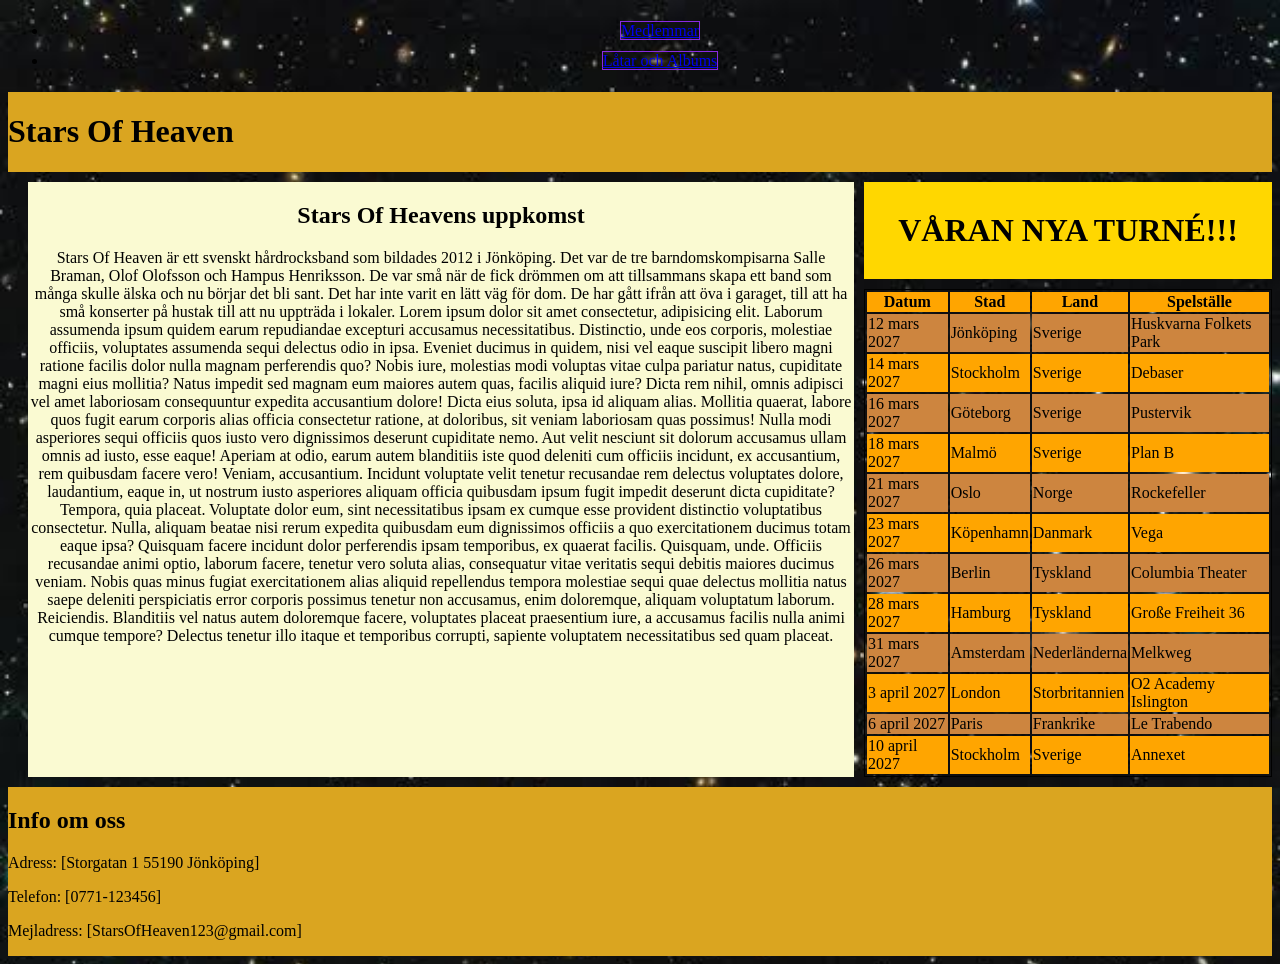
<file: Index.html>
<!DOCTYPE html>
<html>
    <head>
        <meta charset="utf-8">
        <title>Stars of Heaven</title>
        <link href="Soh.css" rel="stylesheet">
    </head>
    
    <body>
        <nav >
            <ul>
                <li class="grupp"><a href="Sohgrupp.html" class="navborder">Medlemmar</a></li>
                <li class="album"><a href="Sohalbum.html" class="navborder">Låtar och Albums </a></li>
            </ul>
        </nav>
        <div class="container">
        <header class="header"><h1>Stars Of Heaven</h1></header>
        <main class="main"><h2>Stars Of Heavens uppkomst</h2>
            <p>
                Stars Of Heaven är ett svenskt hårdrocksband som bildades 2012 i Jönköping. Det var de tre barndomskompisarna Salle Braman, Olof Olofsson och Hampus Henriksson. De var små när de fick drömmen om att tillsammans skapa ett band som  många skulle älska och nu börjar det bli sant. Det har inte varit en lätt väg för dom. De har gått ifrån att öva i garaget, till att ha små konserter på hustak till att nu uppträda i lokaler.
                Lorem ipsum dolor sit amet consectetur, adipisicing elit. Laborum assumenda ipsum quidem earum repudiandae excepturi accusamus necessitatibus. Distinctio, unde eos corporis, molestiae officiis, voluptates assumenda sequi delectus odio in ipsa.
                Eveniet ducimus in quidem, nisi vel eaque suscipit libero magni ratione facilis dolor nulla magnam perferendis quo? Nobis iure, molestias modi voluptas vitae culpa pariatur natus, cupiditate magni eius mollitia?
                Natus impedit sed magnam eum maiores autem quas, facilis aliquid iure? Dicta rem nihil, omnis adipisci vel amet laboriosam consequuntur expedita accusantium dolore! Dicta eius soluta, ipsa id aliquam alias.
                Mollitia quaerat, labore quos fugit earum corporis alias officia consectetur ratione, at doloribus, sit veniam laboriosam quas possimus! Nulla modi asperiores sequi officiis quos iusto vero dignissimos deserunt cupiditate nemo.
                Aut velit nesciunt sit dolorum accusamus ullam omnis ad iusto, esse eaque! Aperiam at odio, earum autem blanditiis iste quod deleniti cum officiis incidunt, ex accusantium, rem quibusdam facere vero!
                Veniam, accusantium. Incidunt voluptate velit tenetur recusandae rem delectus voluptates dolore, laudantium, eaque in, ut nostrum iusto asperiores aliquam officia quibusdam ipsum fugit impedit deserunt dicta cupiditate? Tempora, quia placeat.
                Voluptate dolor eum, sint necessitatibus ipsam ex cumque esse provident distinctio voluptatibus consectetur. Nulla, aliquam beatae nisi rerum expedita quibusdam eum dignissimos officiis a quo exercitationem ducimus totam eaque ipsa?
                Quisquam facere incidunt dolor perferendis ipsam temporibus, ex quaerat facilis. Quisquam, unde. Officiis recusandae animi optio, laborum facere, tenetur vero soluta alias, consequatur vitae veritatis sequi debitis maiores ducimus veniam.
                Nobis quas minus fugiat exercitationem alias aliquid repellendus tempora molestiae sequi quae delectus mollitia natus saepe deleniti perspiciatis error corporis possimus tenetur non accusamus, enim doloremque, aliquam voluptatum laborum. Reiciendis.
                Blanditiis vel natus autem doloremque facere, voluptates placeat praesentium iure, a accusamus facilis nulla animi cumque tempore? Delectus tenetur illo itaque et temporibus corrupti, sapiente voluptatem necessitatibus sed quam placeat.
            </p>
        </main>
        <h1 class="nyhet">VÅRAN NYA TURNÉ!!!</h1>
       
<table class="tour">
    <tr>
        <th>Datum</th>
        <th>Stad</th>
        <th>Land</th>
        <th>Spelställe</th>
    </tr>
    <tr>
        <td>12 mars 2027</td>
        <td>Jönköping</td>
        <td>Sverige</td>
        <td>Huskvarna Folkets Park</td>
    </tr>
    <tr>
        <td>14 mars 2027</td>
        <td>Stockholm</td>
        <td>Sverige</td>
        <td>Debaser</td>
    </tr>
    <tr>
        <td>16 mars 2027</td>
        <td>Göteborg</td>
        <td>Sverige</td>
        <td>Pustervik</td>
    </tr>
    <tr>
        <td>18 mars 2027</td>
        <td>Malmö</td>
        <td>Sverige</td>
        <td>Plan B</td>
    </tr>
    <tr>
        <td>21 mars 2027</td>
        <td>Oslo</td>
        <td>Norge</td>
        <td>Rockefeller</td>
    </tr>
    <tr>
        <td>23 mars 2027</td>
        <td>Köpenhamn</td>
        <td>Danmark</td>
        <td>Vega</td>
    </tr>
    <tr>
        <td>26 mars 2027</td>
        <td>Berlin</td>
        <td>Tyskland</td>
        <td>Columbia Theater</td>
    </tr>
    <tr>
        <td>28 mars 2027</td>
        <td>Hamburg</td>
        <td>Tyskland</td>
        <td>Große Freiheit 36</td>
    </tr>
    <tr>
        <td>31 mars 2027</td>
        <td>Amsterdam</td>
        <td>Nederländerna</td>
        <td>Melkweg</td>
    </tr>
    <tr>
        <td>3 april 2027</td>
        <td>London</td>
        <td>Storbritannien</td>
        <td>O2 Academy Islington</td>
    </tr>
    <tr>
        <td>6 april 2027</td>
        <td>Paris</td>
        <td>Frankrike</td>
        <td>Le Trabendo</td>
    </tr>
    <tr>
        <td>10 april 2027</td>
        <td>Stockholm</td>
        <td>Sverige</td>
        <td>Annexet</td>
    </tr>
</table>


           
        <footer class="footer"><h2>Info om oss</h2><p>Adress: [Storgatan 1 55190 Jönköping]</p><p>Telefon: [0771-123456]</p><p>Mejladress: [StarsOfHeaven123@gmail.com]</p></footer>
   
        </div>
    </body>

</html>
</file>
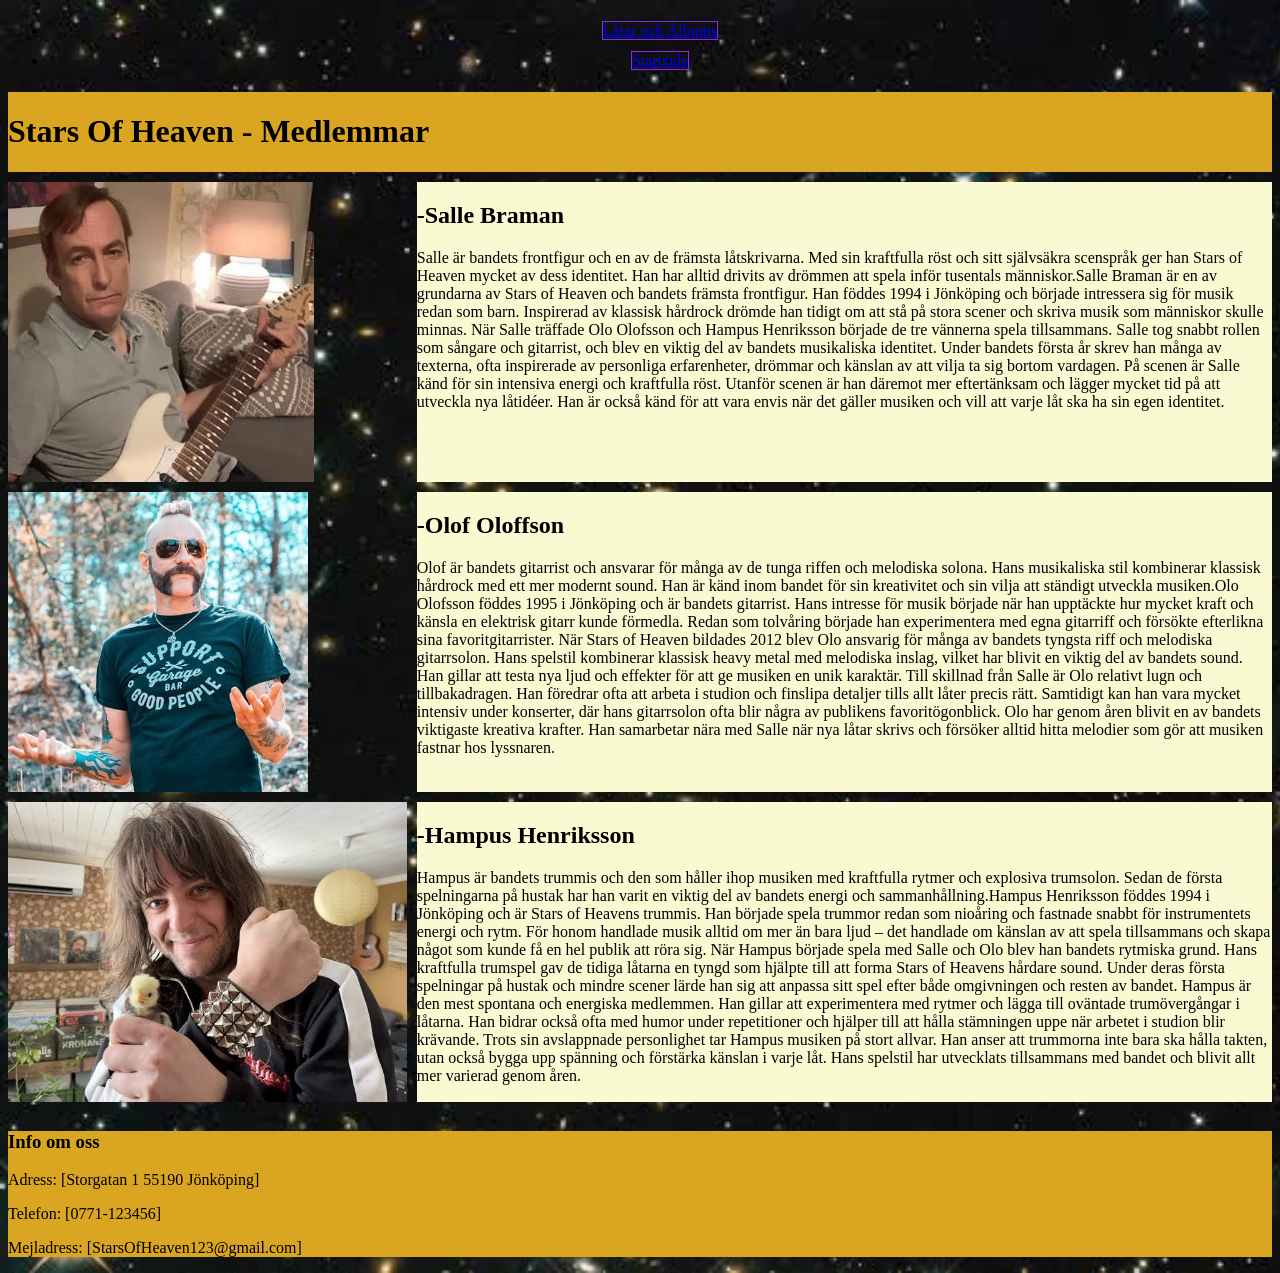
<file: Sohgrupp.html>
<!DOCTYPE html>
<html>
    <head>
        <meta charset="utf-8">
        <title>Stars of Heaven</title>
        <link href="Soh.css" rel="stylesheet">

    </head>
    <body>
        <nav>
            <ul>
                <li class="album"><a href="Sohalbum.html" class="navborder">Låtar och Albums </a></li>
                <li class="startsida"><a href="Index.html" class="navborder">Startsida</a></li>
            </ul>
        </nav>
        <div class="container3">
        <header class="header3">
            <h1>Stars Of Heaven - Medlemmar</h1>
        </header>
       
            <article class="salle"><h2>-Salle Braman</h2><p >Salle är bandets frontfigur och en av de främsta låtskrivarna. Med sin kraftfulla röst och sitt självsäkra scenspråk ger han Stars of Heaven mycket av dess identitet. Han har alltid drivits av drömmen att spela inför tusentals människor.Salle Braman är en av grundarna av Stars of Heaven och bandets främsta frontfigur. Han föddes 1994 i Jönköping och började intressera sig för musik redan som barn. Inspirerad av klassisk hårdrock drömde han tidigt om att stå på stora scener och skriva musik som människor skulle minnas.
            När Salle träffade Olo Olofsson och Hampus Henriksson började de tre vännerna spela tillsammans. Salle tog snabbt rollen som sångare och gitarrist, och blev en viktig del av bandets musikaliska identitet. Under bandets första år skrev han många av texterna, ofta inspirerade av personliga erfarenheter, drömmar och känslan av att vilja ta sig bortom vardagen.
            På scenen är Salle känd för sin intensiva energi och kraftfulla röst. Utanför scenen är han däremot mer eftertänksam och lägger mycket tid på att utveckla nya låtidéer. Han är också känd för att vara envis när det gäller musiken och vill att varje låt ska ha sin egen identitet.</p></article>
           <img src="Salle.jpg" class="sallebild" alt="Bild av Salle Braman">

           <article class="olof"><h2>-Olof Oloffson</h2><p>Olof är bandets gitarrist och ansvarar för många av de tunga riffen och melodiska solona. Hans musikaliska stil kombinerar klassisk hårdrock med ett mer modernt sound. Han är känd inom bandet för sin kreativitet och sin vilja att ständigt utveckla musiken.Olo Olofsson föddes 1995 i Jönköping och är bandets gitarrist. Hans intresse för musik började när han upptäckte hur mycket kraft och känsla en elektrisk gitarr kunde förmedla. Redan som tolvåring började han experimentera med egna gitarriff och försökte efterlikna sina favoritgitarrister.
            När Stars of Heaven bildades 2012 blev Olo ansvarig för många av bandets tyngsta riff och melodiska gitarrsolon. Hans spelstil kombinerar klassisk heavy metal med melodiska inslag, vilket har blivit en viktig del av bandets sound. Han gillar att testa nya ljud och effekter för att ge musiken en unik karaktär.
            Till skillnad från Salle är Olo relativt lugn och tillbakadragen. Han föredrar ofta att arbeta i studion och finslipa detaljer tills allt låter precis rätt. Samtidigt kan han vara mycket intensiv under konserter, där hans gitarrsolon ofta blir några av publikens favoritögonblick.
            Olo har genom åren blivit en av bandets viktigaste kreativa krafter. Han samarbetar nära med Salle när nya låtar skrivs och försöker alltid hitta melodier som gör att musiken fastnar hos lyssnaren.</p></article>
            <img src="Olof.jpg" class="olofbild" alt="Bild av Ralf Gyllenhammar">

            <article class="hampus"><h2>-Hampus Henriksson</h2><p>Hampus är bandets trummis och den som håller ihop musiken med kraftfulla rytmer och explosiva trumsolon. Sedan de första spelningarna på hustak har han varit en viktig del av bandets energi och sammanhållning.Hampus Henriksson föddes 1994 i Jönköping och är Stars of Heavens trummis. Han började spela trummor redan som nioåring och fastnade snabbt för instrumentets energi och rytm. För honom handlade musik alltid om mer än bara ljud – det handlade om känslan av att spela tillsammans och skapa något som kunde få en hel publik att röra sig.
När Hampus började spela med Salle och Olo blev han bandets rytmiska grund. Hans kraftfulla trumspel gav de tidiga låtarna en tyngd som hjälpte till att forma Stars of Heavens hårdare sound. Under deras första spelningar på hustak och mindre scener lärde han sig att anpassa sitt spel efter både omgivningen och resten av bandet.
Hampus är den mest spontana och energiska medlemmen. Han gillar att experimentera med rytmer och lägga till oväntade trumövergångar i låtarna. Han bidrar också ofta med humor under repetitioner och hjälper till att hålla stämningen uppe när arbetet i studion blir krävande.
Trots sin avslappnade personlighet tar Hampus musiken på stort allvar. Han anser att trummorna inte bara ska hålla takten, utan också bygga upp spänning och förstärka känslan i varje låt. Hans spelstil har utvecklats tillsammans med bandet och blivit allt mer varierad genom åren.</p></article>
            <img src="Hampus.jpg" class="hampusbild" alt="Hampus Klang">
             </div>
    
         <footer class="footer">
                <h3>Info om oss</h3>
                <p>Adress: [Storgatan 1 55190 Jönköping]</p>
                <p>Telefon: [0771-123456]</p>
                <p>Mejladress: [StarsOfHeaven123@gmail.com]</p>
            </footer>
    


    </body>
  

</html>
</file>
<file: Soh.css>
.container{
    display: grid;
    grid-template-columns: 10px 1fr 1fr 1fr;
    grid-template-rows: auto;
    grid-template-areas:
    "header header header header"
    " . main main nyhet "
    " . main main tour "
    "footer footer footer footer";
    gap: 10px;
}
header{
    grid-area: header;
    background-color:goldenrod;
}
main{
    grid-area: main;
    background-color:lightgoldenrodyellow;
    text-align: center;
}
body{
    background-image: url("Space.jpg");
    background-size: cover;
}
footer{
    grid-area:footer;
    background-color:goldenrod;
}

.container2{
    display:grid;
    grid-template-columns: 1fr 1fr 1fr 1fr;
    grid-template-rows: auto;
    grid-template-areas:
    "header2 header2 header2 header2"
    "first second third fourth"
    "first second third fourth"
    "first second third fourth"
    "footer2 footer2 footer2 footer2";
    gap: 10px;
}
.footer2{
    grid-area:footer2;
    background-color:goldenrod;
}


.sirius, .polaris, .vega, .betelgeuse {
    background-color: lightgoldenrodyellow;
    text-align: center;
}
.header2{
    grid-area: header2;
    background-color:goldenrod;
}
.image{
    height: 200px;
    width: 200px;
}
table{
    border: 1px solid black;
    width: 100%;
}
tr:nth-child(even){
    background-color:peru
}
tr:nth-child(odd){
    background-color:orange
}
.tabell{
    table-layout:fixed;
    grid-column: 1/-1    
}
.container3{
    display:grid;
    grid-template-columns: 1fr 1fr 1fr 1fr;
    grid-template-rows: auto;
    grid-template-areas:
    "header3 header3 header3 header3"
    " sallebild salle salle salle "
    " olofbild olof olof olof "
    " hampusbild hampus hampus hampus "
    "footer3 footer3 footer3 footer3";
    gap: 10px;


}
.header3{
    grid-area: header3;
    background-color:goldenrod;
}
.footer3{
    grid-area: footer3;
    background-color:goldenrod;
}
.salle{
    grid-area: salle;
    background-color:lightgoldenrodyellow;
  
}
.olof{
    grid-area: olof;
    background-color: lightgoldenrodyellow;
 
}
.hampus{
    grid-area:hampus;
    background-color: lightgoldenrodyellow;
}
li{
    padding:6px;
}

.sallebild{
    grid-area:sallebild;
     height:300px;
}
.olofbild{
    grid-area:olofbild;
     height:300px;

}
.hampusbild{
    grid-area:hampusbild;
     height:300px;
}
.grupp{
    
    background-color:transparent;
    text-align: center;
   
}
.album{
    
    background-color:transparent;
    text-align: center;

   
}
.startsida{
    background-color:transparent;
    text-align: center;
}
.navborder{
    border: 1px solid blueviolet;
}
.navigation{
    margin:0%;
    padding: 0%;
}

.tourtext{
    padding: 6px;
    font:icon;
}
.tour{
    grid-area: tour;
}
.nyhet{
    grid-area: nyhet;
    text-align:center;
    background-color:gold;
    padding:30px;
    margin:0px;
}
</file>
